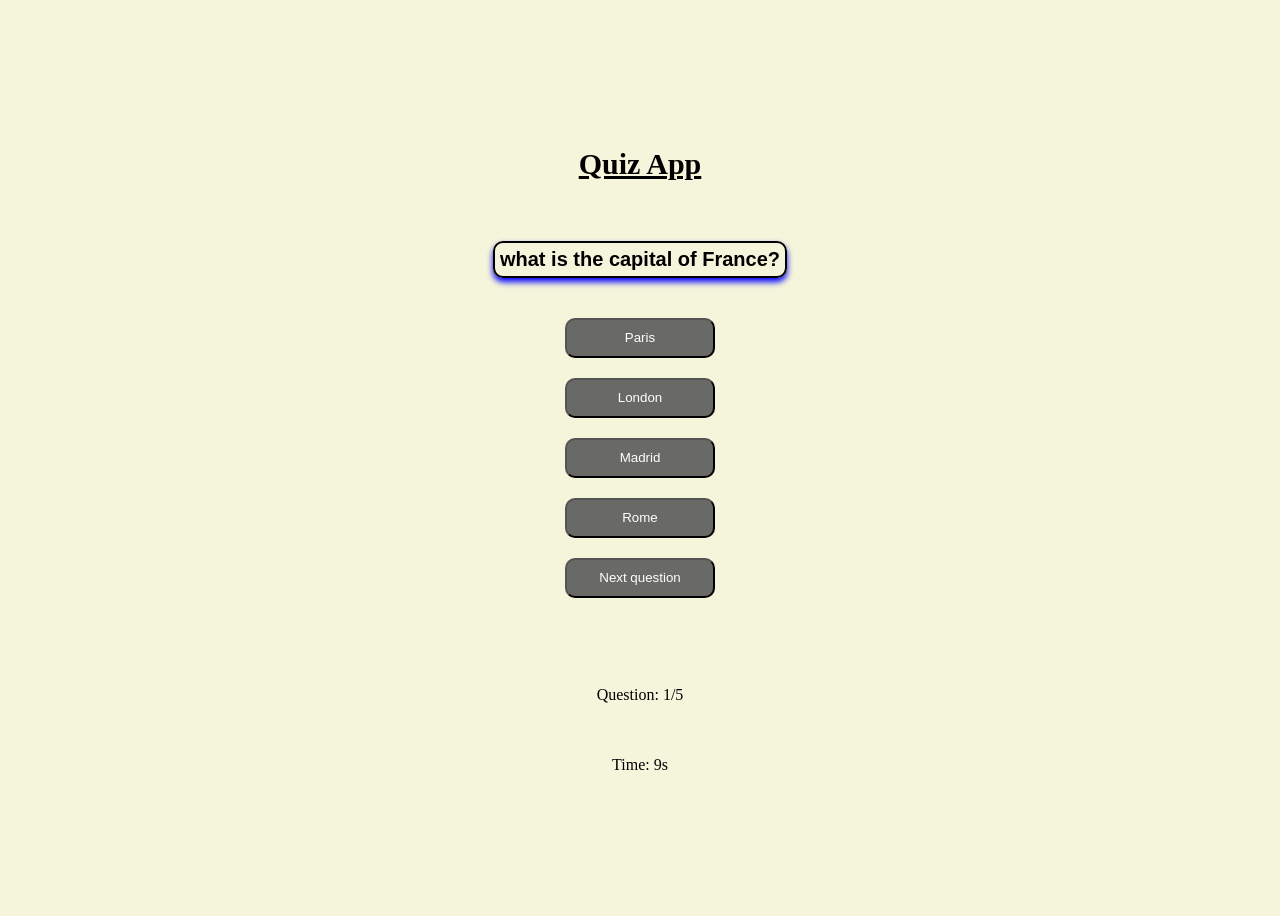
<file: Desktop/Quiz App/index.html>
<!DOCTYPE html>
<html>
<head>
<title>Quiz App</title>
<link rel="stylesheet" href="style.css">
</head>
<body>
    <h1>Quiz App</h1>
    <p id="question"  ></p>
    <button id="1" class="answer">Answer 1</button>
    <button id="2" class="answer">Answer 2</button>
    <button id="3" class="answer">Answer 3 </button>
    <button id="4" class="answer">Answer 4</button>
    <button id="next">Next question</button>
    <p id="scores"></p>
    <p id="progress"></p>
    <p id="timer"></p>
    <button id="res">Restart</button>
    <script src="script.js"></script>

</body>   
</html>
</file>
<file: Desktop/Quiz App/style.css>
body
{
    display:flex;
    align-items:center;
    justify-content:center;
    flex-direction:column;
    height:100vh;
    gap:20px;
    background-color:beige;

}
button{
    width:150px;
    height:40px;
    border-radius:10px;
    background-color:rgb(105, 105, 103);
    color:white;
    transition:0.2s;
    cursor:pointer;
}
button:hover{
    background-color:rgb(156, 156, 149);
    transform:scale(1.1) translateY(-5px);
    box-shadow:0px 4px 6px blue;

}
#question{
    font-size:20px;
    font-family:"Arial";
    font-weight:bold;
    padding:5px;
    border:2px solid black;
    border-radius:10px;
    box-shadow:0px 4px 6px blue;
}
h1{
    font-size:30px;
    background-color:beige;
    text-decoration:underline;

}
</file>
